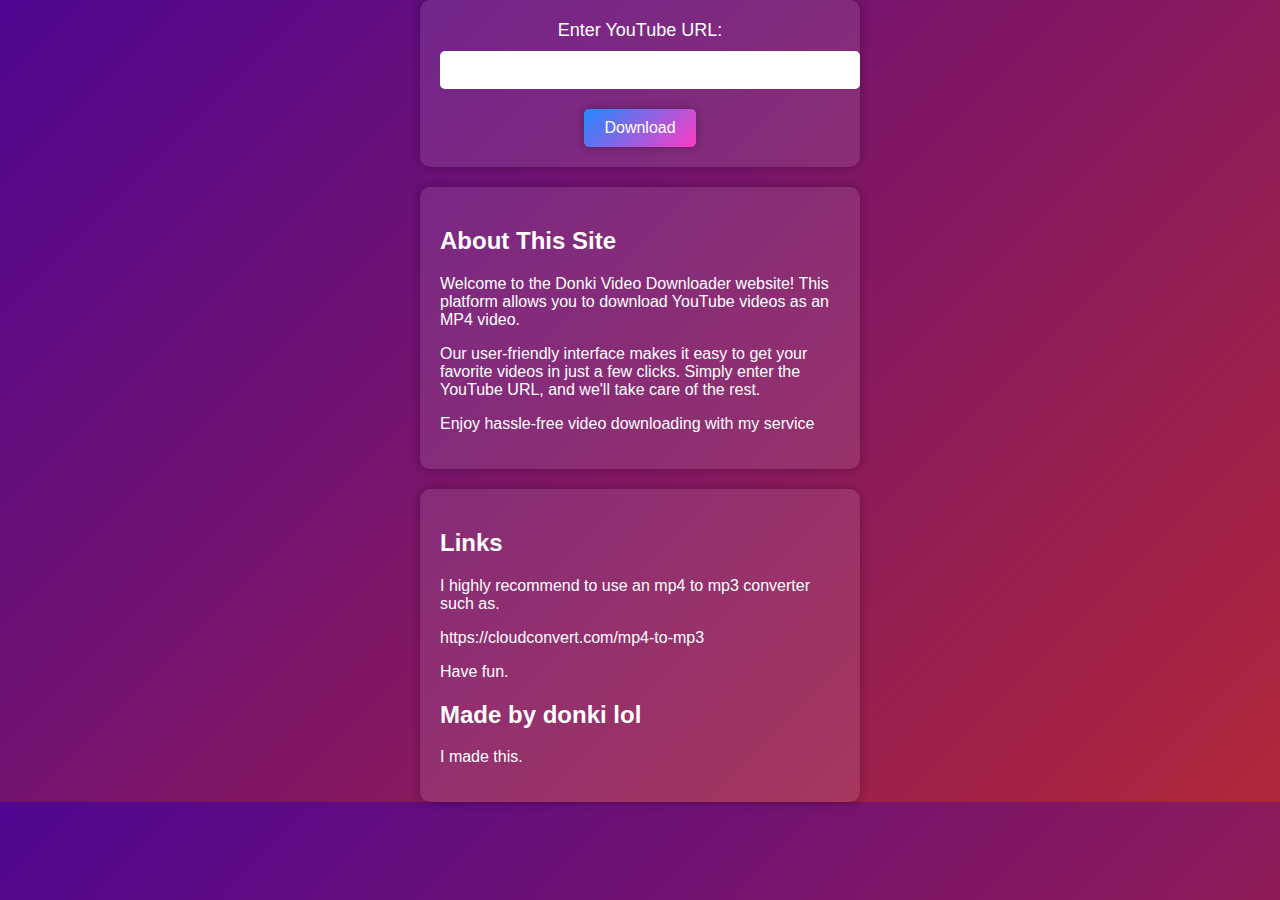
<file: index.html>
<!DOCTYPE html>
<html>
<head>
    <title>YouTube Video Downloader</title>
    <style>
        
        body {
            background: linear-gradient(135deg, #4e0691, #b02739); /* Blue to Purple gradient */
            font-family: Arial, sans-serif;
            color: #fff;
            margin: 0;
            padding: 0;
            display: flex;
            flex-direction: column;
            align-items: center;
        }

        /* Top bar styles */
        .top-bar {
            background: linear-gradient(135deg, #22d3ff2d, #ff3bc42c);
            border-radius: 15px 15px 0 0;
            padding: 20px;
            text-align: center;
            box-shadow: 0px 0px 10px rgba(0, 0, 0, 0.3);
            width: 100%;
            display: flex;
            justify-content: space-between;
            align-items: center;
        }

        h1 {
            font-size: 36px; /* Bigger text */
            margin: 0;
            padding: 10px;
        }

        /* Centered and enlarged slider button styles */
        .download-options {
            background: linear-gradient(135deg, #ff3b3b38rgba(83, 76, 175, 0.219)af);
            border-radius: 0 0 15px 15px;
            padding: 20px;
            text-align: center;
            box-shadow: 0px 0px 10px rgba(0, 0, 0, 0.3);
            width: 100%;
        }

        .slider-container {
            display: flex;
            justify-content: center;
            align-items: center;
            margin-top: 20px;
        }

        .slider {
            position: relative;
            display: inline-block;
            width: 80px;
            height: 40px;
        }

        .slider input {
            opacity: 0;
            width: 0;
            height: 0;
        }

        .slider-label {
            position: absolute;
            top: 0;
            left: 0;
            right: 0;
            bottom: 0;
            background-color: #4caf50;
            cursor: pointer;
            border-radius: 20px;
        }

        .slider-label:before {
            content: "";
            position: absolute;
            width: 36px;
            height: 36px;
            border-radius: 50%;
            background-color: #fff;
            top: 1px;
            left: 2px;
            transition: 0.4s;
        }

        input:checked + .slider-label {
            background-color: #ffeb3b;
        }

        input:checked + .slider-label:before {
            transform: translateX(40px);
        }

        /* Styling for the Mp3 and Mp4 labels */
        .label-container {
            display: flex;
            justify-content: space-between;
        }

        .label-container label {
            font-size: 20px; /* Bigger text */
            font-weight: bold;
            padding: 5px;
        }

        .mp3-label {
            color: #4caf50; /* Green */
        }

        .mp4-label {
            color: #ffeb3b; /* Yellow */
        }

        /* Site information styles */
        .site-info {
            background-color: rgba(255, 255, 255, 0.1);
            border-radius: 10px;
            padding: 20px;
            text-align: left; /* Align text to the left */
            box-shadow: 0px 0px 10px rgba(0, 0, 0, 0.3);
            width: 100%;
            max-width: 400px; /* Limit width for better readability */
            margin-top: 20px; /* Add some space between the top bar and site info */
        }

        /* Form and button styles */
        .container {
            background-color: rgba(255, 255, 255, 0.1);
            border-radius: 10px;
            padding: 20px;
            text-align: center;
            box-shadow: 0px 0px 10px rgba(0, 0, 0, 0.3);
            width: 100%;
            max-width: 400px; /* Limit width for better readability */
        }

        label {
            font-size: 18px;
            display: block;
        }

        input[type="text"] {
            width: 100%;
            padding: 10px;
            font-size: 16px;
            border: none;
            border-radius: 5px;
            margin-top: 10px;
            margin-bottom: 20px;
        }

        button {
            background: linear-gradient(135deg, #2289ff, #ff3bc4);
            color: #fff;
            font-size: 16px;
            border: none;
            border-radius: 5px;
            box-shadow: 0px 0px 10px rgba(0, 0, 0, 0.3);
            padding: 10px 20px;
            cursor: pointer;
        }

        button:hover {
            background: linear-gradient(135deg, #82bcff, #ff85da);
        }
    </style>
</head>
<body>
    <!-- Top bar and other elements (same as your existing HTML) -->

    <!-- Main download form -->
    <div class="container">
        <form method="POST" action="/" enctype="multipart/form-data">
            <label for="url">Enter YouTube URL:</label>
            <input type="text" name="url" id="url" required>
            <br>
            <button type="button" id="download-button">Download</button>
        </form>
    </div>
    <!-- JavaScript code to handle the download -->
    <script>
        document.getElementById("download-button").addEventListener("click", function () {
            const url = document.getElementById("url").value;
            if (url) {
                // Send a POST request to your Flask endpoint to start the download
                fetch("/", {
                    method: "POST",
                    headers: {
                        "Content-Type": "application/x-www-form-urlencoded",
                    },
                    body: `url=${encodeURIComponent(url)}`,
                })
                    .then(response => response.blob())
                    .then(blob => {
                        // Create a temporary URL for the downloaded blob
                        const blobURL = URL.createObjectURL(blob);

                        // Create a download link
                        const a = document.createElement("a");
                        a.style.display = "none";
                        a.href = blobURL;
                        a.download = "downloaded-video.mp4"; // Set the filename

                        // Add the download link to the DOM
                        document.body.appendChild(a);

                        // Trigger a click event on the download link
                        a.click();

                        // Clean up
                        URL.revokeObjectURL(blobURL);
                        document.body.removeChild(a);
                    })
                    .catch(error => {
                        console.error("Error:", error);
                        alert("Error: Failed to download the video.");
                    });
            } else {
                alert("Please enter a YouTube URL.");
            }
        });
    </script>
      <div class="site-info">
        <h2>About This Site</h2>
        <p>Welcome to the Donki Video Downloader website! This platform allows you to download YouTube videos as an MP4 video.</p>
        <p>Our user-friendly interface makes it easy to get your favorite videos in just a few clicks. Simply enter the YouTube URL, and we'll take care of the rest.</p>
        <p>Enjoy hassle-free video downloading with my service</p>
    </div>
    <div class="site-info">
        <h2>Links</h2>
        <p>I highly recommend to use an mp4 to mp3 converter such as.</p>
        <p>https://cloudconvert.com/mp4-to-mp3</p>
        <p>Have fun.</p>
        <div class="left-side">
            <h2>Made by donki lol</h2>
            <p>I made this.</p>
        </div>
</body>
</html>
</file>
